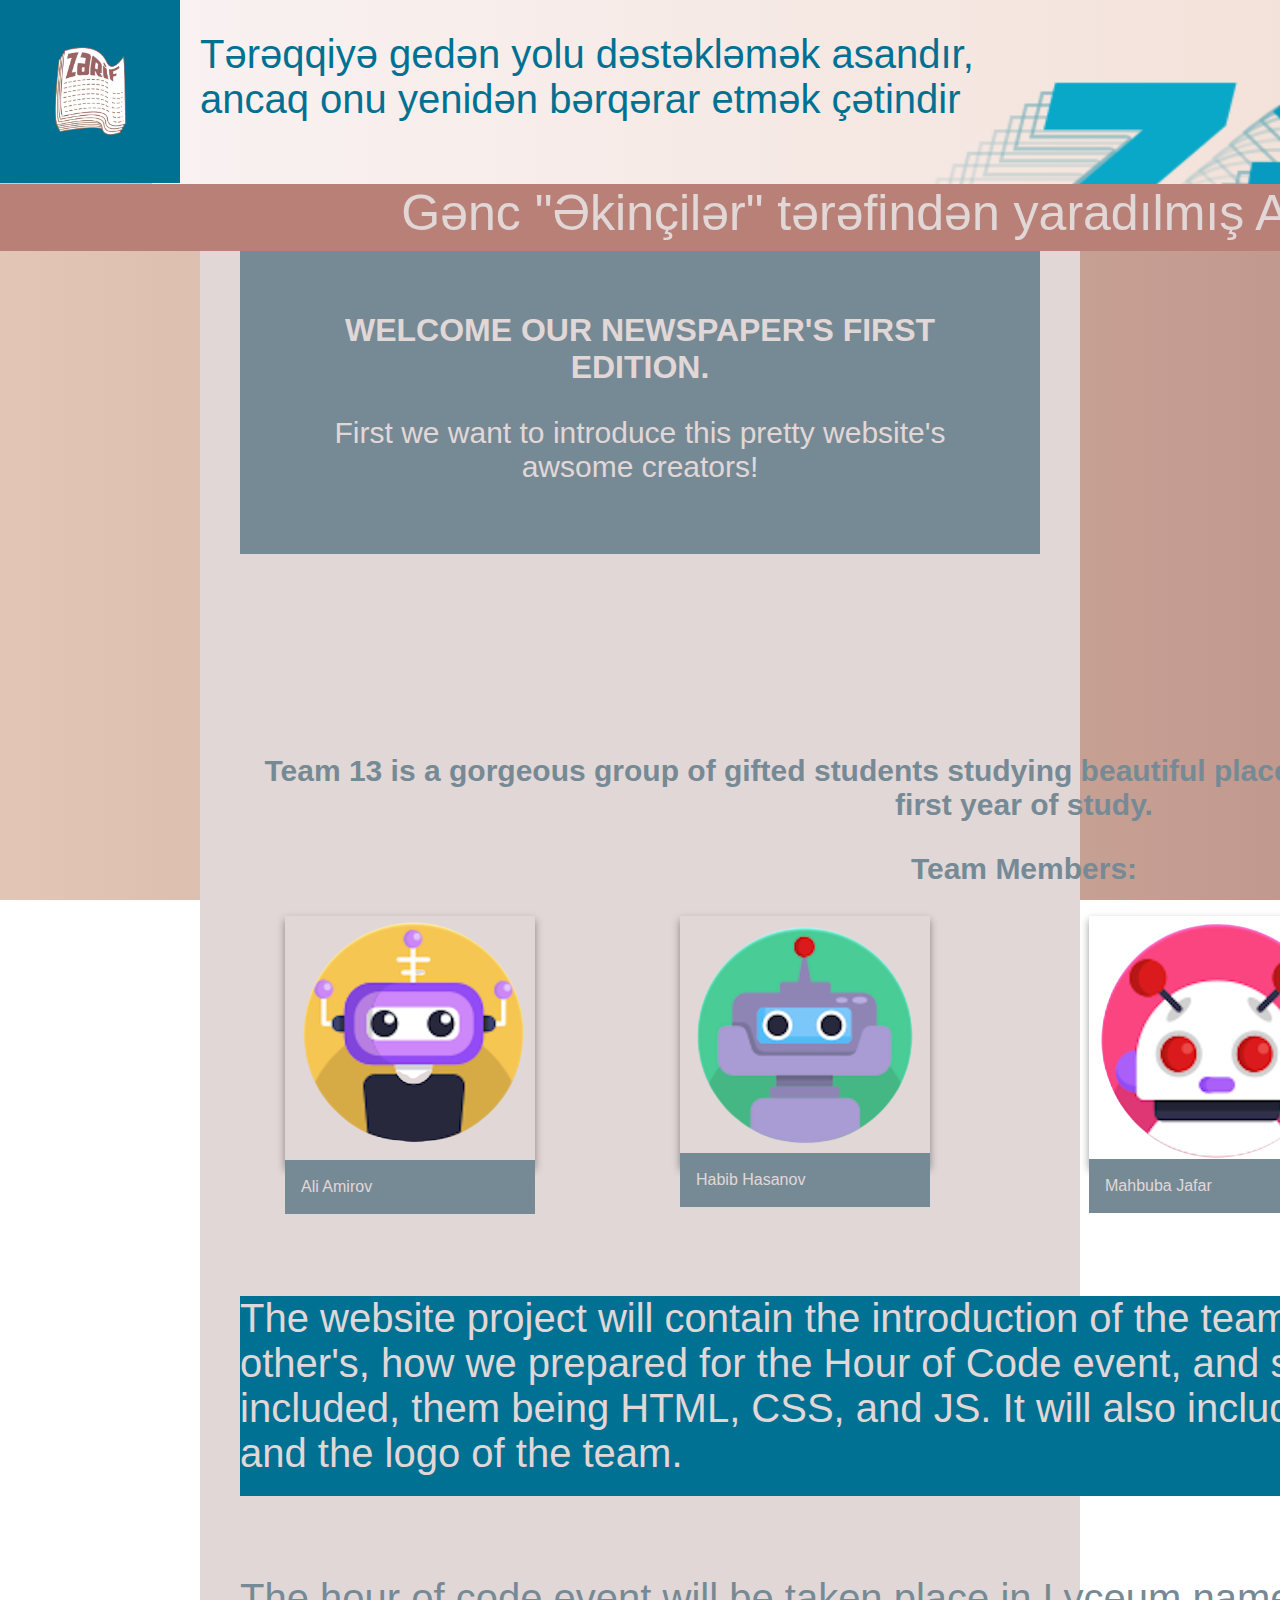
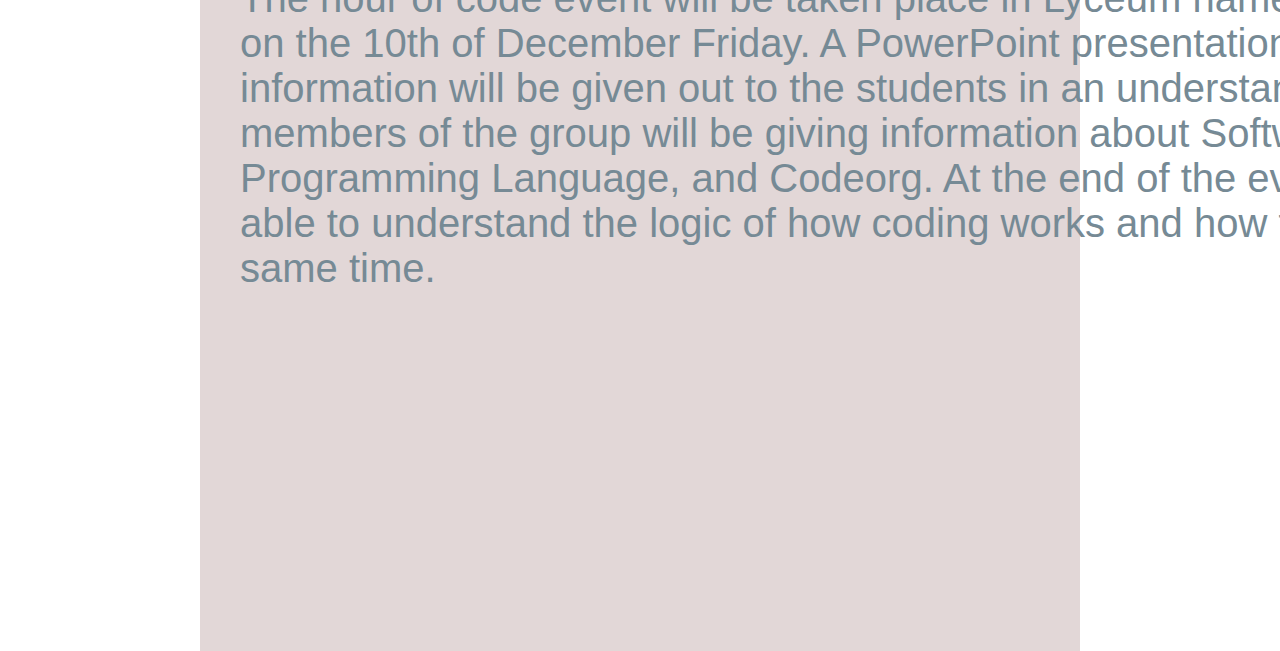
<file: html/index.html>
<!DOCTYPE html>
<html>
  <head>
    <title>Qəzet</title>
    <link
      href="https://fonts.googleapis.com/css?family=Covered+By+Your+Grace|Raleway:100,500,600,800"
      rel="stylesheet"
    />
    <link rel="stylesheet" href="/css/style.css" />
    <link rel="stylesheet" href="/js/index.js">
  </head>
  <body>
    <nav class="nav">
      <div class="logo">
        <a class="imga"
          ><img src="/images/Zeriflogo.png" alt="" class="img"
        /></a>
      </div>
      <div class="quote">
        <p class="quotes">
          Tərəqqiyə gedən yolu dəstəkləmək asandır, ancaq onu yenidən bərqərar
          etmək çətindir
        </p>
      </div>
      <div><img src="/images/navbarlogo.png" alt="" class="backlogo" /></div>
    </nav>

    <header class="header">
      <p class="p">Gənc "Əkinçilər" tərəfindən yaradılmış Azərbaycan qəzeti</p>
    </header>
    <main>
      <div id="introduction">
        <div id="welcome">
          <h1 class="h1welcome">Welcome our newspaper's first edition.</h1>
          <p class="welcome">
            First we want to introduce this pretty website's awsome creators!
          </p>
        </div>
        <div class="team">
          <p id="team">
            Team 13 is a gorgeous group of gifted students studying beautiful place called ADA University during their first year of study.
          </p>
          <div>
            <p id="team">Team Members:</p>
            <ul>
              <div class="icon">
                <div class="iconA">
                  <a href="ali.html">
                    <img src="/images/Aliicon-removebg-preview.png" class="Ali"
                  /></a>
                  <div class="containerA">
                    <p class="pcolor">Ali Amirov</p>
                  </div>
                </div>
                <div class="iconH" id="iconH">
                  <a href="habib.html"
                    ><img
                      src="/images/habibicon-removebg-preview.png"
                      alt=""
                      class="Habib"
                  /></a>
                  <div class="container">
                    <p class="pcolor">Habib Hasanov</p>
                  </div>
                </div>
                <div class="iconM">
                  <a href="mahbuba.html"
                    ><img
                      src="/images/mahbubaicon-removebg-preview (1).png"
                      alt=""
                      class="Mah"
                  /></a>
                  <div class="container">
                    <p class="pcolor">Mahbuba Jafar</p>
                  </div>
                </div>
                <div class="iconS">
                  <a href="shamil.html"
                    ><img
                      src="/images/shamilicon-removebg-preview.png"
                      alt=""
                      class="Shamil"
                  /></a>
                  <div class="containerS">
                    <p class="pcolor">Shamil Babazada</p>
                  </div>
                </div>
              </div>
            </ul>
          </div>
           <div class="project"><p id="project">The website project will contain the introduction of the team, information about each other's, how we prepared for the Hour of Code event, and so on. 3 types of files will be included, them being HTML, CSS, and JS. It will also include both our team name "Zərif" and the logo of the team.</p></div>
            <div>

              <p class="school">
              The hour of code event will be taken place in Lyceum named after Heydar Aliyev in Baku on the 10th of December Friday. A PowerPoint presentation will be included so the information will be given out to the students in an understandable way. Each one of our members of the group will be giving information about Software, Hardware, Programming Language, and Codeorg. At the end of the event, every student will be able to understand the logic of how coding works and how to use all the functions at the same time.
            </p>
        </div>
      </div>
      <div>
      </div>
    </main>
  </body>
</html>
</file>
<file: css/style.css>
body{
    background: url(/images/mainback.jpeg);
    background-size: 2096px;
    margin: 0px;
    font-family:'Trebuchet MS', 'Lucida Sans Unicode', 'Lucida Grande', 'Lucida Sans', Arial, sans-serif;
    background-image: linear-gradient(to right, hsl(22, 44%, 80%), #ad7c74);
  background-attachment: fixed;
}

.nav{
    display: flex;
    padding: 0px;
    /* background-color: #007193; */
}
.imga{
    background-color:#007193 ;
}
.img{
  padding: 40px;
  /* height: 180px; */
  width: 100px;
  background-color:#007193 ;
}
#about{
    margin-left: auto;
    margin-right: 50px;

}
.header{
    background-color: #B98077;
    /* margin-top: 10px; */
    height: 67px;
    width: 2068px;
}
.backlogo{
    
    padding: 0px;
    width: 1916px;
    height: 200px;
    /* margin-left: 1048px; */
    margin-bottom: 0px;
    position: absolute;
    margin-left: 152px;
    left: 0px;
    top: 0px;
    z-index: -1;
    background-image: linear-gradient(to right, #f9f2f2 , #efd7c9);
}
.p{
    font-size: 50px;
    margin: 0px;
    color: #E2D7D7;
    text-align: center;   

}
a{
    color: #768A95;
}
a:hover{
    color: #B98077;
}
a:link {
    text-decoration: none;
  }
.quote{
    margin-top: -8px;
    margin-left: 20px;
    font-size: 40px;
    color: #007193;
    height: 10px;
    
}
main{
    background-color: #E2D7D7;
    margin-left: 200px;
    margin-right: 200px;
    margin-top: -40px;
    height: 2000px;
}
#introduction{
    margin: 40px;
    
}
.quotes{
    height: 20px;
    width: 893px;
}
#welcome
{
    background-color: #768A95;
    padding: 40px;
    color:#E2D7D7 ;
}
.welcome{
    font-size: 30px;
    text-align: center;
}
.h1welcome{
    text-align: center;
    text-transform: uppercase;
}
.Ali{
    width: 250px;
}
.Habib{
    width: 250px;
}
.Mah{
    width: 250px;
}
.Shamil{
    width: 250px;
}
.iconA{
    box-shadow: 0 4px 8px 0 rgba(0,0,0,0.4);
    transition: 0.3s;
    width: 250px;
    height: 250px;
    margin-left: 5px;

}
.iconA:hover {
    box-shadow: 0 8px 16px 0 rgba(0,0,0,0.4);
  }
.iconM{
    box-shadow: 0 4px 8px 0 rgba(0,0,0,0.4);
    transition: 0.3s;
    width: 250px;
    height: 250px;
    margin-top: -250px;
    margin-left: 809px;
}
.iconM:hover {
    box-shadow: 0 8px 16px 0 rgba(0,0,0,0.4);
  }
.iconH{
    box-shadow: 0 4px 8px 0 rgba(0,0,0,0.4);
    transition: 0.3s;
    width: 250px;
    height: 250px;
    margin-left: 400px;
    margin-top: -250px;
    /* position: relative;
    animation: mymove 5s;
    animation-delay: 2s;
    animation-iteration-count: 1;
    animation-timing-function: ease-in-out; */
}
/* @keyframes mymove {
    from {left: 0px;}
    to {left: 400px;}
  } */
.iconH:hover {
    box-shadow: 0 8px 16px 0 rgba(0,0,0,0.4);
  }
.iconS{
    box-shadow: 0 4px 8px 0 rgba(0,0,0,0.4);
    transition: 0.3s;
    width: 250px;
    height: 250px;
    margin-top: -250px;
    margin-left: 1226px;
}
.iconS:hover {
    box-shadow: 0 8px 16px 0 rgba(0,0,0,0.4);
  }
 .team{
     width: 500px;
     height: 500px;
 }
 .container {
    padding: 2px 16px;
    background-color: #768A95;
    margin-top: -10px;
}
.containerA {
    padding: 2px 16px;
    /* background-color:aquamarine; */
    background-color: #768A95;
}
.containerS{
    padding: 2px 16px;
    /* background-color:aquamarine; */
    background-color: #768A95;
    margin-top: -18px;
}
.pcolor{
    color: #E2D7D7;
}
.team{
    width: 1568px;
    height: 753px;
    color:#768A95;
margin-top: 200px;

}
#team{
    font-size: 30px;
    text-shadow: black;
    text-align: center;
    font-weight: bold;
}
#project{
    margin-top: 80px;
    height: 200px;
    font-size: 40px;
    color: #E2D7D7;
}
.project{
    background-color:#007193 ;
    margin-top: 130px;
}
.school{
    margin-top: 80px;
    height: 200px;
    font-size: 40px;
    color: #768A95;
}
</file>
